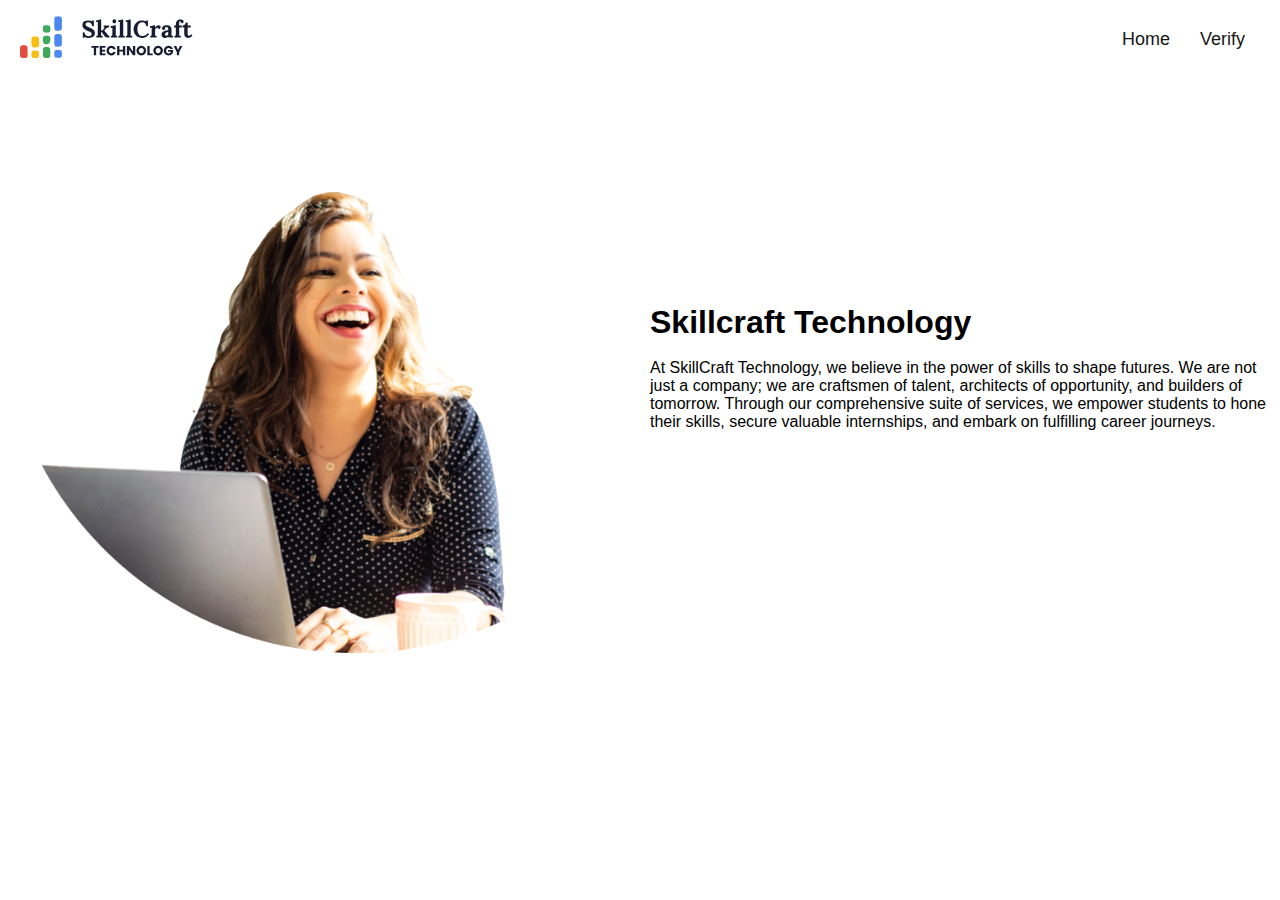
<file: index.html>
<!DOCTYPE html>
<html lang="en">
<head>
    <meta charset="UTF-8">
    <meta name="viewport" content="width=device-width, initial-scale=1.0">
    <title>SkillCraft Technology</title>
    <link rel="stylesheet" href="styles.css">
    <link rel="icon" href="Screenshot_15-11-2024_105251_skillcrafttech.com.jpeg">

</head>
<body>

    <nav class="navbar">
        <div class="logo">
            <img src="logo-light.svg" alt="">
        </div>
        <div class="menu-icon" id="menu-icon">
            &#9776; 
        </div>
        <ul class="nav-links" id="nav-links">
            <li><a href="index.html">Home</a></li>
            <li><a href="verify.html">Verify</a></li>
           
        </ul>
    </nav>

    <div class="container">
        <div class="image-section">
          <img src="hero.png" alt="Image" class="image">
        </div>
        <div class="text-section">
            <h1>Skillcraft Technology</h1><br>
            <p>At SkillCraft Technology, we believe in the power of skills to shape futures. We are not just a company; we are craftsmen of talent, architects of opportunity, and builders of tomorrow. Through our comprehensive suite of services, we empower students to hone their skills, secure valuable internships, and embark on fulfilling career journeys.</p>
        </div>
      </div>
    
    </div>

    <script>
        const menuIcon = document.getElementById('menu-icon');
        const navLinks = document.getElementById('nav-links');
        menuIcon.addEventListener('click', () => {
        navLinks.classList.toggle('active');
});

    </script>


</body>
</html>
</file>
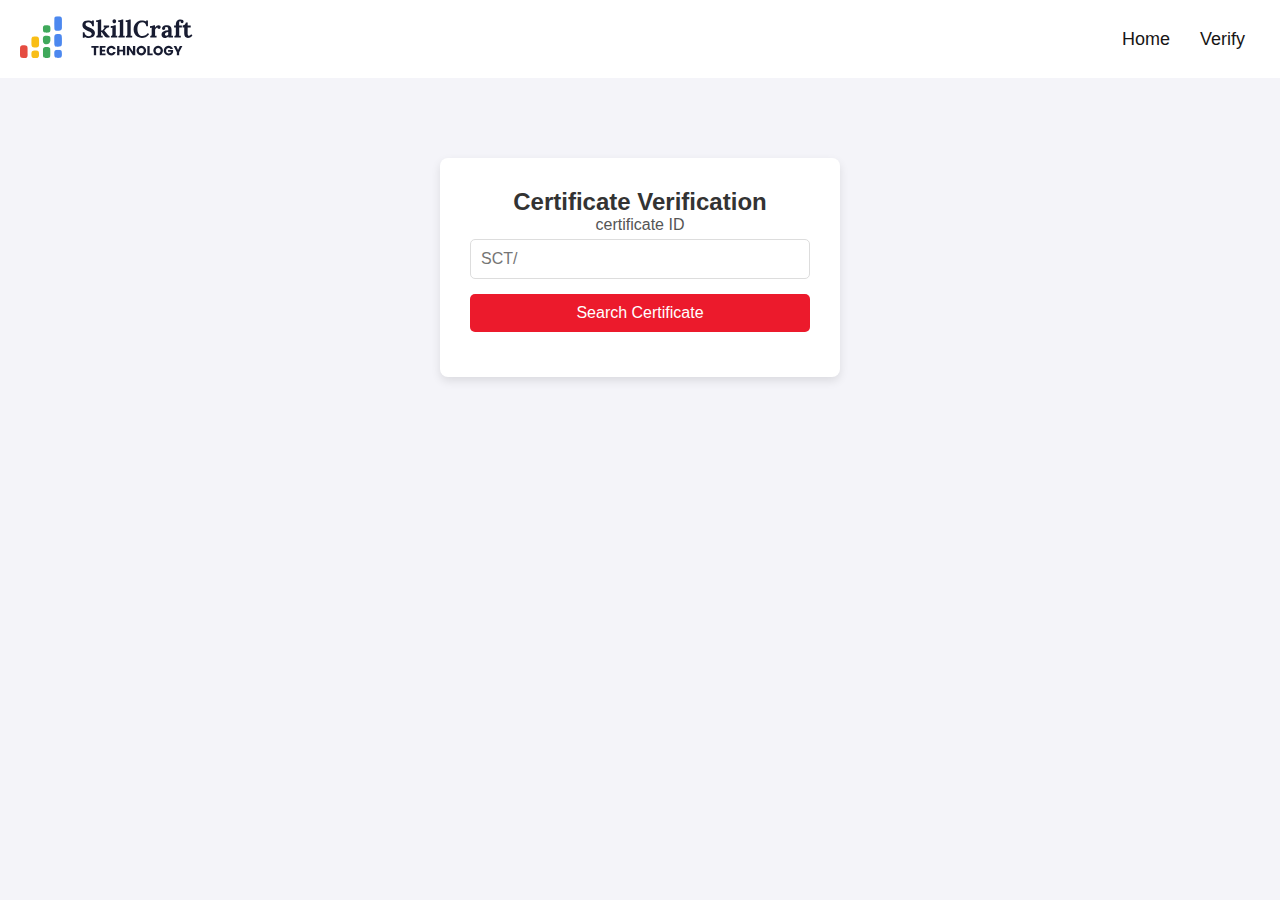
<file: verify.html>
<!DOCTYPE html>
<html lang="en">
<head>
  <meta charset="UTF-8">
  <meta name="viewport" content="width=device-width, initial-scale=1.0">
  <title>SkillCraft Technology</title>
  <link rel="stylesheet" href="verify.css">
  <link rel="icon" href="Screenshot_15-11-2024_105251_skillcrafttech.com.jpeg">

  <style>
   
    * {
    margin: 0;
    padding: 0;
    box-sizing: border-box;
}

body {
    font-family: Arial, sans-serif;
      background-color: #f4f4f9;
 
}


.navbar {
    display: flex;
    justify-content: space-between;
    align-items: center;
    background-color: #ffffff;
    padding: 15px 20px;
    position: relative;
    width: 100%;
    top: 0;
    left: 0;
    z-index: 1000;
    transition: background-color 0.3s ease;
}

.navbar .logo a {
    color: #0d0d0d;
    text-decoration: none;
    font-size: 24px;
    font-weight: bold;
}

.navbar ul {
    list-style: none;
    display: flex;
    margin: 0;
    padding: 0;
}

.navbar ul li {
    margin: 0 15px;
    align-items: center;
     justify-content: space-between;
}

.navbar ul li a {
    color: #171515;
    text-decoration: none;
    font-size: 18px;
    opacity: 1;
    transition: opacity 0.3s ease-in-out;
}

.navbar ul li a:hover {
    color: #8f6fba;
}


.menu-icon {
    display: none;
    font-size: 30px;
    color: rgb(17, 17, 17);
    cursor: pointer;
}


@media (max-width: 768px) {
    .navbar ul {
        display: none; 
        width: 100%;
        flex-direction: column;
        align-items: center;
        position: absolute;
        top: 70px;
        left: 0;
        background-color: #333;
        animation: slideIn 0.3s ease-out; 
    }

    .navbar ul li {
        margin: 10px 0;
        opacity: 0; 
        animation: fadeIn 0.5s ease forwards;
    }

    .navbar ul li:nth-child(1) {
        animation-delay: 0.2s;
    }
    .navbar ul li:nth-child(2) {
        animation-delay: 0.4s;
    }


    .navbar.active ul {
        display: flex;
    }

    .menu-icon {
        display: block; 
    }
}


@keyframes slideIn {
    from {
        top: -100%;
    }
    to {
        top: 70px;
    }
}

@keyframes fadeIn {
    from {
        opacity: 0;
    }
    to {
        opacity: 1;
    }
}

    .container {
      display: inline-block;
      background-color: white;
      padding: 30px;
      border-radius: 8px;
      box-shadow: 0 4px 10px rgba(0, 0, 0, 0.1);
      width: 400px;
      margin: 80px;
    
    }

    h2 {
      text-align: center;
      color: #333;
    }

    .input-group {
      margin-bottom: 15px;
    }

    label {
      display: block;
      margin-bottom: 5px;
      color: #555;
    }

    input[type="text"] {
      width: 100%;
      padding: 10px;
      font-size: 16px;
      border: 1px solid #ddd;
      border-radius: 5px;
      box-sizing: border-box;
    }

    button {
      width: 100%;
      padding: 10px;
      background-color: #ec1a2c;
      color: white;
      border: none;
      border-radius: 5px;
      cursor: pointer;
      font-size: 16px;
    }

    button:hover {
      background-color: #218838;
    }

    .message {
      margin-top: 15px;
      text-align: center;
      font-size: 14px;
    }

    .error {
      color: #e74c3c;
    }

    .success {
      color: #2ecc71;
    }
  </style>
</head>
<body>
    <nav class="navbar">
        <div class="logo">
            <img src="logo-light.svg" alt="">
        </div>
        <div class="menu-icon" id="menu-icon">
            &#9776; 
        </div>
        <ul class="nav-links" id="nav-links">
            <li><a href="index.html">Home</a></li>
            <li><a href="verify.html">Verify</a></li>
           
        </ul>
    </nav>

<center>
  <div class="container">
    <h2>Certificate Verification</h2>
    
    <div class="input-group">
      <label for="certificate-id">certificate ID</label>
      <input type="text" id="certificate-id" placeholder="SCT/">
    </div>
    
    <button onclick="searchCertificate()">Search Certificate</button>
    
    <div id="status-message" class="message"></div>
  </div>
</center>
  <script>
    function searchCertificate() {
      const certId = document.getElementById('certificate-id').value.trim();
      const statusMessage = document.getElementById('status-message');

      // Clear previous messages
      statusMessage.textContent = '';
      
      if (certId === '') {
        statusMessage.textContent = 'Please enter a Certificate ID ';
        statusMessage.classList.add('error');
        statusMessage.classList.remove('success');
        return;
      }
      
     
      setTimeout(() => {
        const isCertificateValid = Math.random() > 0.5;
        
        if (isCertificateValid) {
          statusMessage.textContent = `Certificate for "${certId}" is valid!`;
          statusMessage.classList.add('success');
          statusMessage.classList.remove('error');
        } else {
          statusMessage.textContent = `Certificate for "${certId}" is invalid or not found.`;
          statusMessage.classList.add('error');
          statusMessage.classList.remove('success');
        }
      }, 1500); 
    }
  </script>

</body>
</html>
</file>
<file: styles.css>
* {
    margin: 0;
    padding: 0;
    box-sizing: border-box;
}

body {
    font-family: Arial, sans-serif;
}


.navbar {
    display: flex;
    justify-content: space-between;
    align-items: center;
    background-color: #ffffff;
    padding: 15px 20px;
    position: relative;
    width: 100%;
    top: 0;
    left: 0;
    z-index: 1000;
    transition: background-color 0.3s ease;
}

.navbar .logo a {
    color: #0d0d0d;
    text-decoration: none;
    font-size: 24px;
    font-weight: bold;
}

.navbar ul {
    list-style: none;
    display: flex;
    margin: 0;
    padding: 0;
}

.navbar ul li {
    margin: 0 15px;
    align-items: center;
     justify-content: space-between;
}

.navbar ul li a {
    color: #171515;
    text-decoration: none;
    font-size: 18px;
    opacity: 1;
    transition: opacity 0.3s ease-in-out;
}

.navbar ul li a:hover {
    color: #8f6fba;
}


.menu-icon {
    display: none;
    font-size: 30px;
    color: rgb(17, 17, 17);
    cursor: pointer;
}


@media (max-width: 768px) {
    .navbar ul {
        display: none; 
        width: 100%;
        flex-direction: column;
        align-items: center;
        position: absolute;
        top: 70px;
        left: 0;
        background-color: #333;
        animation: slideIn 0.3s ease-out; 
    }

    .navbar ul li {
        margin: 10px 0;
        opacity: 0; 
        animation: fadeIn 0.5s ease forwards;
    }

    .navbar ul li:nth-child(1) {
        animation-delay: 0.2s;
    }
    .navbar ul li:nth-child(2) {
        animation-delay: 0.4s;
    }


    .navbar.active ul {
        display: flex;
    }

    .menu-icon {
        display: block; 
    }
}


@keyframes slideIn {
    from {
        top: -100%;
    }
    to {
        top: 70px;
    }
}

@keyframes fadeIn {
    from {
        opacity: 0;
    }
    to {
        opacity: 1;
    }
}
.container {
    display: flex;
    align-items: center; 
  }
  
  .image-section {
    flex: 1; 
  }
  
  .text-section {
    flex: 1;  
    padding-left: 20px;  
    transition: animate 0.3s ease;
  }
  
  .image {
    width: 100%; 
    height: auto;
  }
</file>
<file: verify.css>
* {
        margin: 0;
        padding: 0;
        box-sizing: border-box;
    }
    
    body {
        font-family: Arial, sans-serif;
          background-color: #f4f4f9;
     
    }
    
    
    .navbar {
        display: flex;
        justify-content: space-between;
        align-items: center;
        background-color: #ffffff;
        padding: 15px 20px;
        position: relative;
        width: 100%;
        top: 0;
        left: 0;
        z-index: 1000;
        transition: background-color 0.3s ease;
    }
    
    .navbar .logo a {
        color: #0d0d0d;
        text-decoration: none;
        font-size: 24px;
        font-weight: bold;
    }
    
    .navbar ul {
        list-style: none;
        display: flex;
        margin: 0;
        padding: 0;
    }
    
    .navbar ul li {
        margin: 0 15px;
        align-items: center;
         justify-content: space-between;
    }
    
    .navbar ul li a {
        color: #171515;
        text-decoration: none;
        font-size: 18px;
        opacity: 1;
        transition: opacity 0.3s ease-in-out;
    }
    
    .navbar ul li a:hover {
        color: #8f6fba;
    }
    
    
    .menu-icon {
        display: none;
        font-size: 30px;
        color: rgb(17, 17, 17);
        cursor: pointer;
    }
    
    
    @media (max-width: 768px) {
        .navbar ul {
            display: none; 
            width: 100%;
            flex-direction: column;
            align-items: center;
            position: absolute;
            top: 70px;
            left: 0;
            background-color: #333;
            animation: slideIn 0.3s ease-out; 
        }
    
        .navbar ul li {
            margin: 10px 0;
            opacity: 0; 
            animation: fadeIn 0.5s ease forwards;
        }
    
        .navbar ul li:nth-child(1) {
            animation-delay: 0.2s;
        }
        .navbar ul li:nth-child(2) {
            animation-delay: 0.4s;
        }
    
    
        .navbar.active ul {
            display: flex;
        }
    
        .menu-icon {
            display: block; 
        }
    }
    
    
    @keyframes slideIn {
        from {
            top: -100%;
        }
        to {
            top: 70px;
        }
    }
    
    @keyframes fadeIn {
        from {
            opacity: 0;
        }
        to {
            opacity: 1;
        }
    }
    
        .container {
          display: inline-block;
          background-color: white;
          padding: 30px;
          border-radius: 8px;
          box-shadow: 0 4px 10px rgba(0, 0, 0, 0.1);
          width: 400px;
          margin: 80px;
        
        }
    
        h2 {
          text-align: center;
          color: #333;
        }
    
        .input-group {
          margin-bottom: 15px;
        }
    
        label {
          display: block;
          margin-bottom: 5px;
          color: #555;
        }
    
        input[type="text"] {
          width: 100%;
          padding: 10px;
          font-size: 16px;
          border: 1px solid #ddd;
          border-radius: 5px;
          box-sizing: border-box;
        }
    
        button {
          width: 100%;
          padding: 10px;
          background-color: #ec1a2c;
          color: white;
          border: none;
          border-radius: 5px;
          cursor: pointer;
          font-size: 16px;
        }
    
        button:hover {
          background-color: #218838;
        }
    
        .message {
          margin-top: 15px;
          text-align: center;
          font-size: 14px;
        }
    
        .error {
          color: #e74c3c;
        }
    
        .success {
          color: #2ecc71;
        }
</file>
